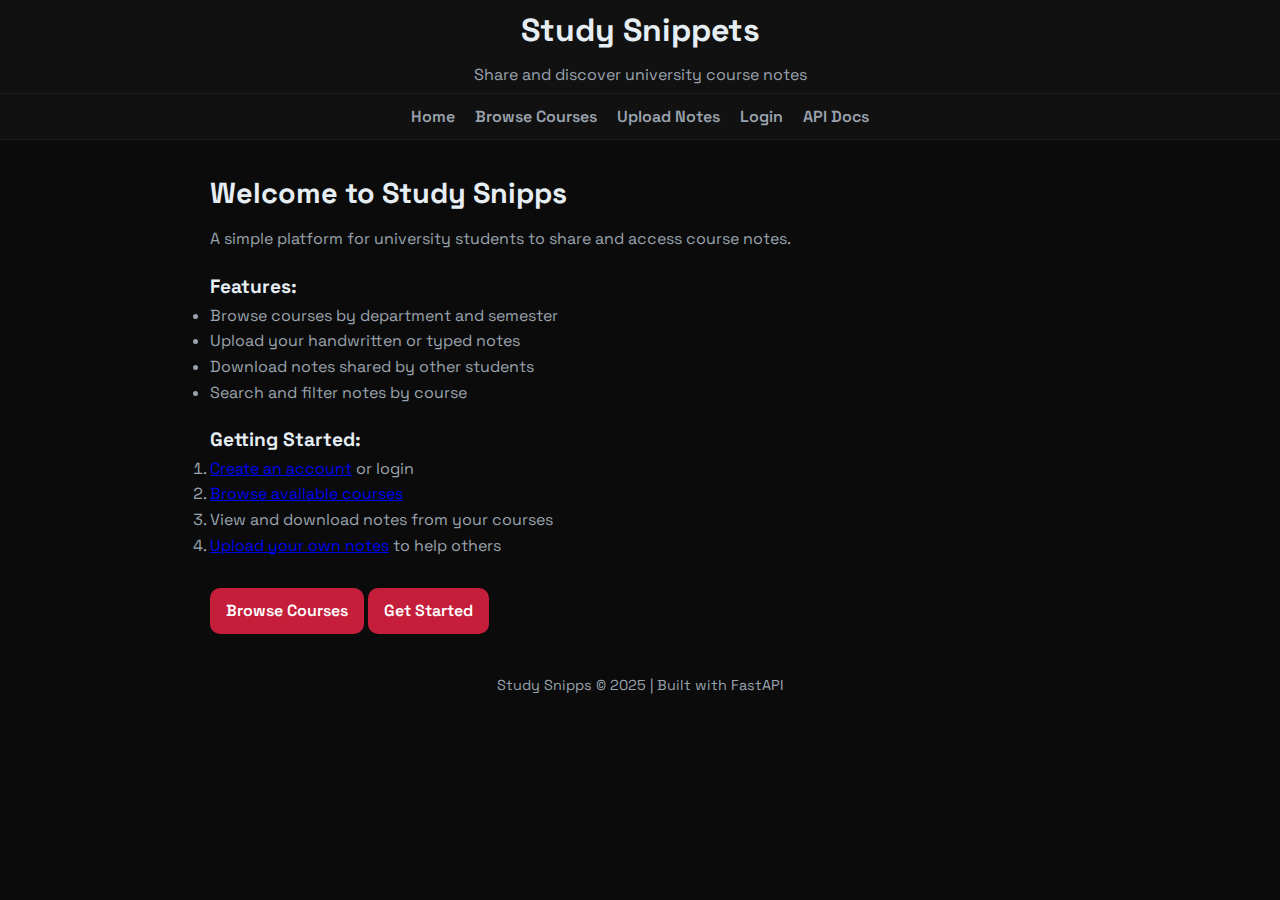
<file: templates/index.html>
<!DOCTYPE html>
<html lang="en">
<head>
    <meta charset="UTF-8">
    <meta name="viewport" content="width=device-width, initial-scale=1.0">
    <title>Study Snippets - University Notes Sharing</title>
    <link rel="stylesheet" href="/static/css/style.css">
</head>
<body>
    <header>
        <h1>Study Snippets</h1>
        <p>Share and discover university course notes</p>
    </header>

    <nav>
        <ul>
            <li><a href="/">Home</a></li>
            <li><a href="/course">Browse Courses</a></li>
            <li><a href="/upload">Upload Notes</a></li>
            <li><a href="/auth">Login</a></li>
            <li><a href="/docs">API Docs</a></li>
        </ul>
    </nav>

    <main>
        <h2>Welcome to Study Snipps</h2>
        
        <p>A simple platform for university students to share and access course notes.</p>

        <h3>Features:</h3>
        <ul>
            <li>Browse courses by department and semester</li>
            <li>Upload your handwritten or typed notes</li>
            <li>Download notes shared by other students</li>
            <li>Search and filter notes by course</li>
        </ul>

        <h3>Getting Started:</h3>
        <ol>
            <li><a href="/auth">Create an account</a> or login</li>
            <li><a href="/courses">Browse available courses</a></li>
            <li>View and download notes from your courses</li>
            <li><a href="/upload">Upload your own notes</a> to help others</li>
        </ol>

        <div style="margin-top: 30px;">
            <a href="/courses" class="btn">Browse Courses</a>
            <a href="/auth" class="btn">Get Started</a>
        </div>
    </main>

    <footer>
        <p>Study Snipps &copy; 2025 | Built with FastAPI</p>
    </footer>
</body>
</html>
</file>
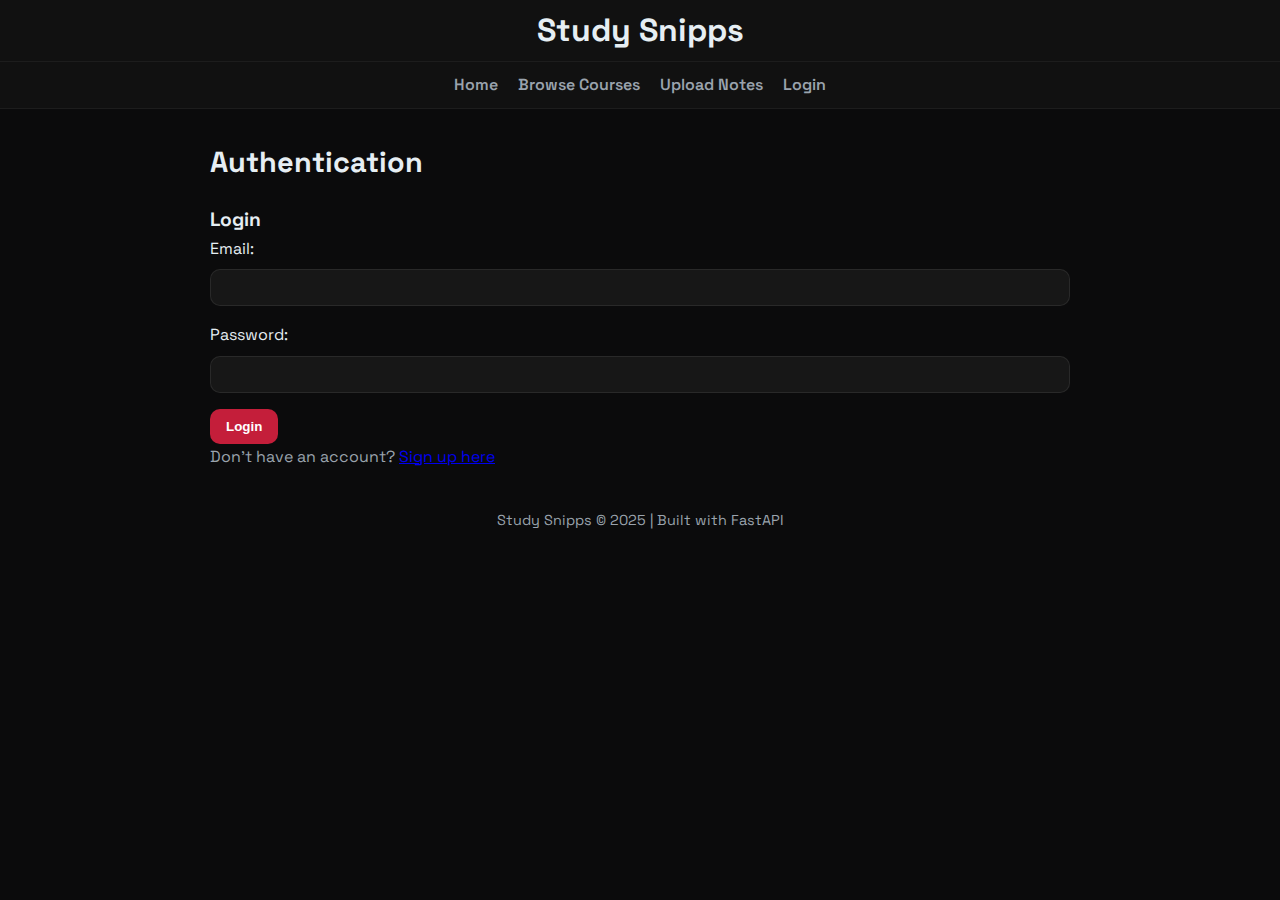
<file: templates/auth.html>
<!DOCTYPE html>
<html lang="en">
<head>
    <meta charset="UTF-8">
    <meta name="viewport" content="width=device-width, initial-scale=1.0">
    <title>Login / Sign Up - Study Snipps</title>

    <!-- Favicon -->
    <link rel="icon" type="image/png" href="/static/star.png">

    <!-- Google Font -->
    <link href="https://fonts.googleapis.com/css2?family=Space+Grotesk:wght@400;500;600;700&display=swap" rel="stylesheet">

    <link rel="stylesheet" href="/static/css/style.css?v=3">
</head>
<body>
    <header class="header">
        
        <div>
            <h1>Study Snipps</h1>
        </div>
    </header>

    <nav class="navbar">
        <ul>
            <li><a href="/">Home</a></li>
            <li><a href="/course">Browse Courses</a></li>
            <li><a href="/upload">Upload Notes</a></li>
            <li><a href="/auth" id="auth-link">Login</a></li>
        </ul>
    </nav>

    <main>
        <h2>Authentication</h2>

        <!-- Login Form -->
        <div id="login-section">
            <h3>Login</h3>
            <form id="login-form">
                <label>Email:</label>
                <input type="email" id="login-email" required>

                <label>Password:</label>
                <input type="password" id="login-password" required>

                <button type="submit" class="btn">Login</button>
            </form>
            <p>Don't have an account? <a href="#" onclick="showSignup()">Sign up here</a></p>
        </div>

        <!-- Signup Form -->
        <div id="signup-section" class="hidden">
            <h3>Sign Up</h3>
            <form id="signup-form">
                <label>First Name:</label>
                <input type="text" id="signup-firstname" required>

                <label>Last Name:</label>
                <input type="text" id="signup-lastname" required>

                <label>Email:</label>
                <input type="email" id="signup-email" required>

                <label>Password (min 8 characters):</label>
                <input type="password" id="signup-password" required minlength="8">

                <label>University (optional):</label>
                <input type="text" id="signup-university">

                <button type="submit" class="btn">Sign Up</button>
            </form>
            <p>Already have an account? <a href="#" onclick="showLogin()">Login here</a></p>
        </div>

        <div id="message" class="message hidden"></div>
    </main>

    <footer>
        <p>Study Snipps &copy; 2025 | Built with FastAPI</p>
    </footer>

    <script src="/static/js/main.js"></script>
    <script>
        function showSignup() {
            document.getElementById('login-section').classList.add('hidden');
            document.getElementById('signup-section').classList.remove('hidden');
        }

        function showLogin() {
            document.getElementById('signup-section').classList.add('hidden');
            document.getElementById('login-section').classList.remove('hidden');
        }

        // Login form
        document.getElementById('login-form').addEventListener('submit', async (e) => {
            e.preventDefault();
            
            const formData = new URLSearchParams();
            formData.append('username', document.getElementById('login-email').value);
            formData.append('password', document.getElementById('login-password').value);

            try {
                const response = await fetch('/api/auth/login', {
                    method: 'POST',
                    headers: { 'Content-Type': 'application/x-www-form-urlencoded' },
                    body: formData
                });

                const data = await response.json();

                if (response.ok) {
                    localStorage.setItem('token', data.access_token);
                    showMessage('Login successful! Redirecting...', 'success');
                    setTimeout(() => window.location.href = '/course', 1500);
                } else {
                    showMessage(data.detail || 'Login failed', 'error');
                }
            } catch (error) {
                showMessage('Network error. Please try again.', 'error');
            }
        });

        // Signup form
        document.getElementById('signup-form').addEventListener('submit', async (e) => {
            e.preventDefault();

            const userData = {
                email: document.getElementById('signup-email').value,
                password: document.getElementById('signup-password').value,
                first_name: document.getElementById('signup-firstname').value,
                last_name: document.getElementById('signup-lastname').value,
                university: document.getElementById('signup-university').value || null
            };

            try {
                const response = await fetch('/api/auth/register', {
                    method: 'POST',
                    headers: { 'Content-Type': 'application/json' },
                    body: JSON.stringify(userData)
                });

                const data = await response.json();

                if (response.ok) {
                    showMessage('Account created! Please login.', 'success');
                    setTimeout(showLogin, 1500);
                } else {
                    showMessage(data.detail || 'Signup failed', 'error');
                }
            } catch (error) {
                showMessage('Network error. Please try again.', 'error');
            }
        });

        function showMessage(text, type) {
            const msg = document.getElementById('message');
            msg.textContent = text;
            msg.className = `message ${type}`;
            msg.classList.remove('hidden');
        }
    </script>
</body>
</html>
</file>
<file: static/css/style.css>
/* Import fonts */
@import url('https://fonts.googleapis.com/css2?family=Space+Grotesk:wght@400;600;700&display=swap');



/* ------------------------------
   Global Theme Variables
------------------------------ */
:root {
    --bg: #0b0b0c;
    --panel: #111;
    --text: #e6eef3;
    --muted: #9aa3ad;
    --accent: #c41e3a;  /* Griffith red */
    --radius: 10px;
    --shadow: 0 4px 12px rgba(0,0,0,0.4);
    --transition: 160ms ease;
    --maxwidth: 900px;
    --font-ui: "Space Grotesk", system-ui, Arial;
}

/* Import fonts */
@import url('https://fonts.googleapis.com/css2?family=Space+Grotesk:wght@400;600;700&display=swap');

/* ------------------------------
   Reset + Base
------------------------------ */
* {
    margin: 0;
    padding: 0;
    box-sizing: border-box;
}

body {
    background: var(--bg);
    color: var(--text);
    font-family: var(--font-ui);
    line-height: 1.6;
    padding-bottom: 60px;

}

/* ------------------------------
   Header
------------------------------ */
header {
    text-align: center;
    padding: 5px 10px;
    border-bottom: 1px solid rgba(255,255,255,0.05);
    background: var(--panel);
}

header h1 {
    font-size: 2rem;
    font-weight: 700;
}

header p {
    color: var(--muted);
    margin-top: 6px;
}

/* ------------------------------
   Navigation
------------------------------ */
nav {
    background: #111;
    border-bottom: 1px solid rgba(255,255,255,0.05);
}

nav ul {
    list-style: none;
    display: flex;
    justify-content: center;
    padding: 10px 0;
    gap: 20px;
}

nav a {
    text-decoration: none;
    color: var(--muted);
    font-weight: 600;
    transition: var(--transition);
}

nav a:hover {
    color: var(--text);
}

/* ------------------------------
   Main Content
------------------------------ */
main {
    max-width: var(--maxwidth);
    margin: 30px auto;
    padding: 0 20px;

}

h2 {
    font-size: 1.8rem;
    margin-bottom: 10px;
}

h3 {
    margin-top: 20px;
    font-size: 1.2rem;
    color: var(--text);
}

p,
li {
    color: var(--muted);
}

/* ------------------------------
   Buttons
------------------------------ */
.btn,
button {
    display: inline-block;
    padding: 10px 16px;
    background: var(--accent);
    color: white;
    border-radius: var(--radius);
    font-weight: 600;
    border: none;
    cursor: pointer;
    transition: var(--transition);
    text-decoration: none;
}

.btn:hover,
button:hover {
    transform: translateY(-2px);
    box-shadow: var(--shadow);
}

/* ------------------------------
   Input + Forms
------------------------------ */
input,
select,
textarea {
    width: 100%;
    background: #171717;
    border: 1px solid rgba(255,255,255,0.08);
    color: var(--text);
    padding: 10px;
    border-radius: var(--radius);
    margin: 8px 0 16px 0;
}

textarea {
    resize: vertical;
}

/* ------------------------------
   Cards (course list)
------------------------------ */
.card {
    background: #141414;
    padding: 18px;
    border-radius: var(--radius);
    border: 1px solid rgba(255,255,255,0.06);
    margin-bottom: 18px;
    transition: var(--transition);
}

.card:hover {
    transform: translateY(-4px);
    box-shadow: var(--shadow);
}

.card-meta {
    color: var(--muted);
    font-size: 0.9rem;
    margin-top: 4px;
}

/* ------------------------------
   Messages
------------------------------ */
.message {
    padding: 12px 16px;
    border-radius: var(--radius);
    margin-top: 20px;
    font-weight: 600;
}

.message.error {
    color: #ffffff;
    background: rgb(123 119 119 / 32%);
}

.message.success {
    color: #c8ffd0;
    background: rgba(0,255,0,0.1);
}

.hidden {
    display: none;
}

/* ------------------------------
   Footer
------------------------------ */
footer {
    text-align: center;
    padding: 10px 10px;
    margin-top: 0;
    color: var(--muted);
    height: 60px;
    font-size: 0.9rem;
}
</file>
